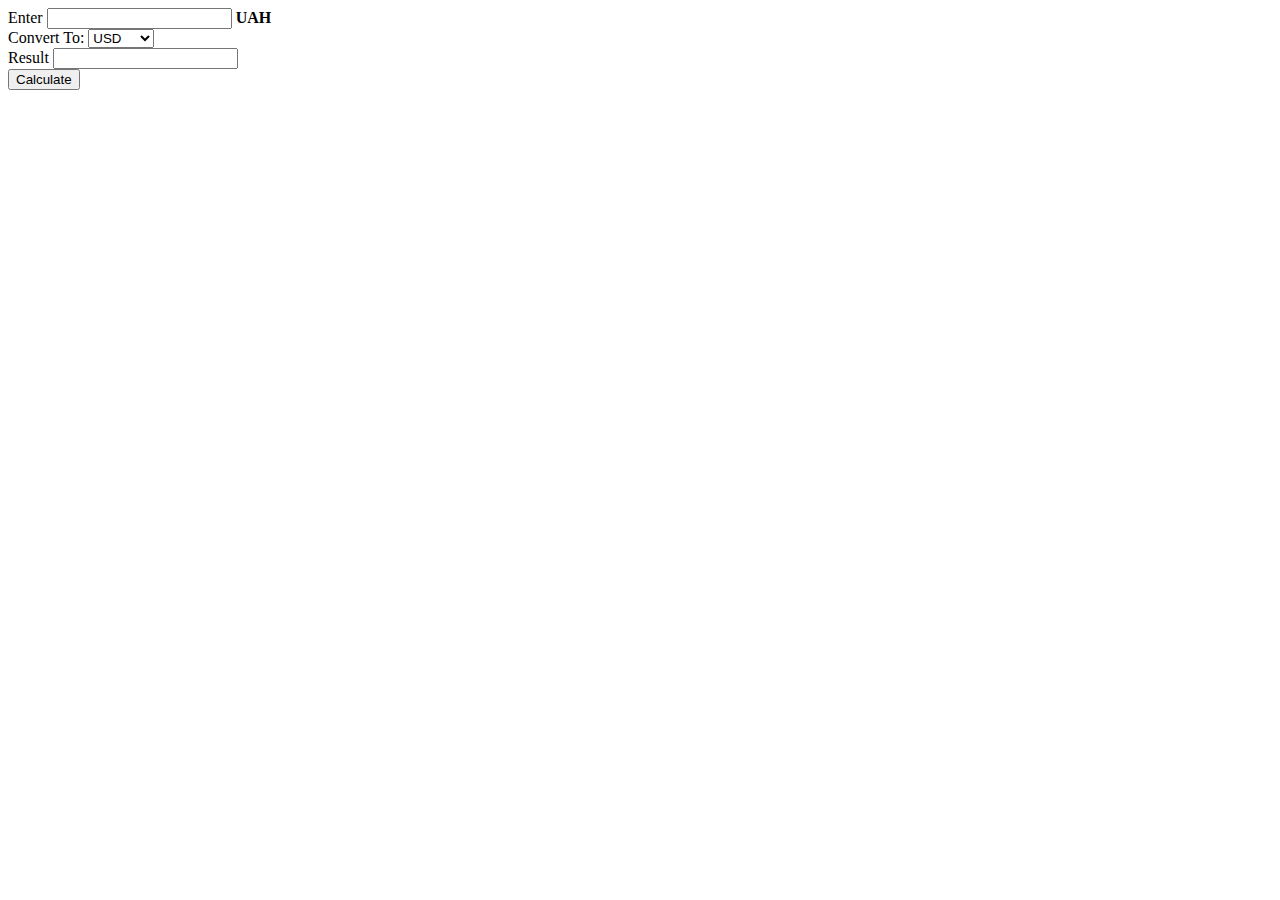
<file: Index.html>
<html lang="en">
<head>
    <meta charset="UTF-8">
    <title>Course converter</title>
	<script src="converter.js" type="text/javascript"></script>
</head>
<body onload="load()">
	<div class="content">
		<div class="exchange">
			<div>
				<label for="amount">Enter</label>
				<input type="text" id="amount" />
				<span style="font-weight:bold;">UAH</span>
			</div>			
			<div>
				<label for="currencyCode">Convert To:</label>
				<select id="currencyCode">
					<option value="USD">USD</option>
					<option value="EUR">EUR</option>
					<option value="XAU">Золото</option>
				</select>
			</div>
			<div>
				<label for="convertedAmount">Result</label>
				<input type="text" id="convertedAmount" readonly />
			</div>
			<button onclick="get()">Calculate</button>
		</div>
	</div>
</body>
</html>
</file>
